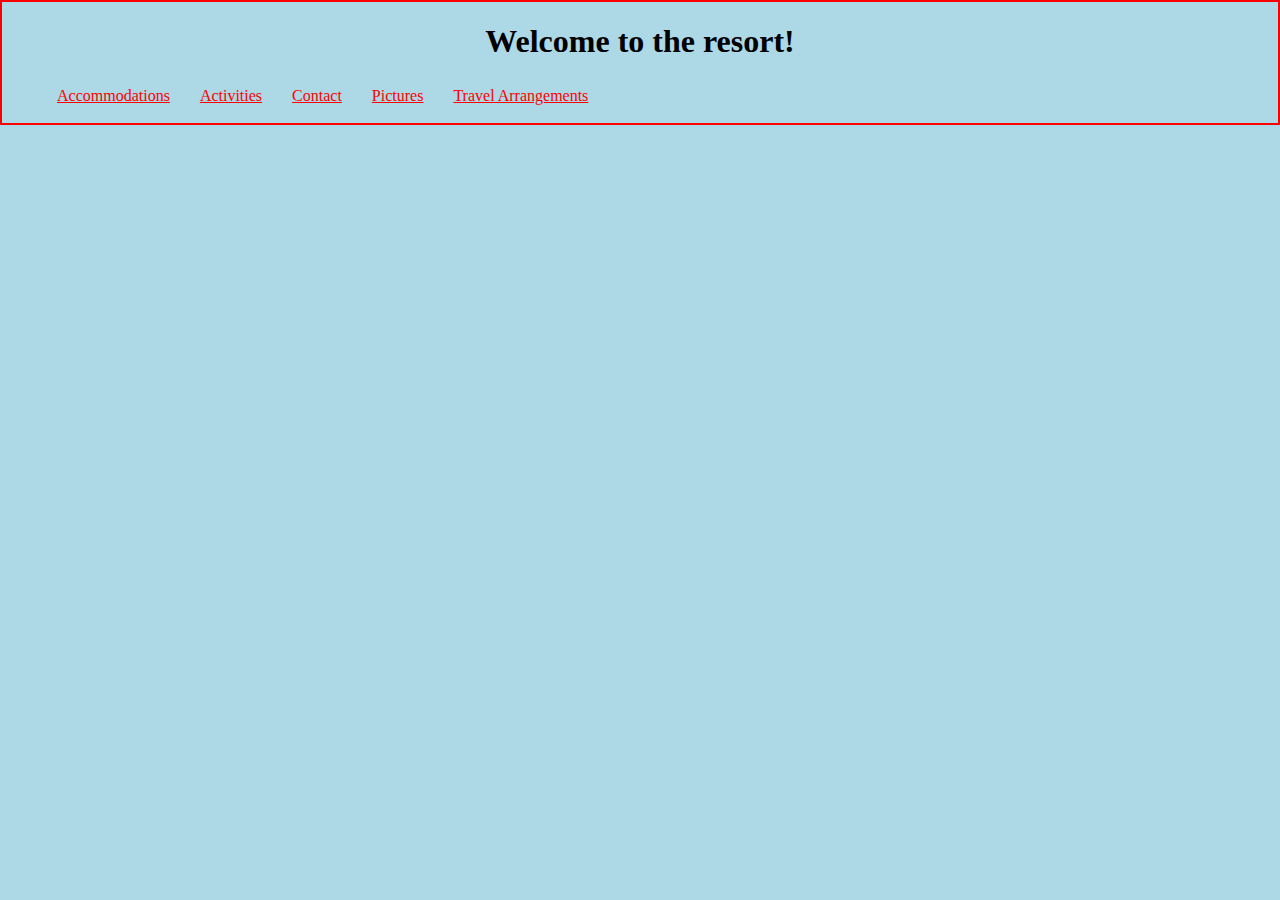
<file: index.html>
<!DOCTYPE html>
<html lang="en-US">
<head>
  <link href="css/styles.css" rel="stylesheet" type="text/css">
  <title>Resort Webpage</title>
</head>

<body>
  <div class="nav-header">
    <h1>Welcome to the resort!</h1>
    <ul>
      <li><a href="accommodations.html">Accommodations</a></li>
      <li><a href="activities.html">Activities</a></li>
      <li><a href="contact-info.html">Contact</a></li>
      <li><a href="pictures.html">Pictures</a></li>
      <li><a href="travel-arrangements.html">Travel Arrangements</a></li>
    </ul>
  </div>
</body>
</html>
</file>
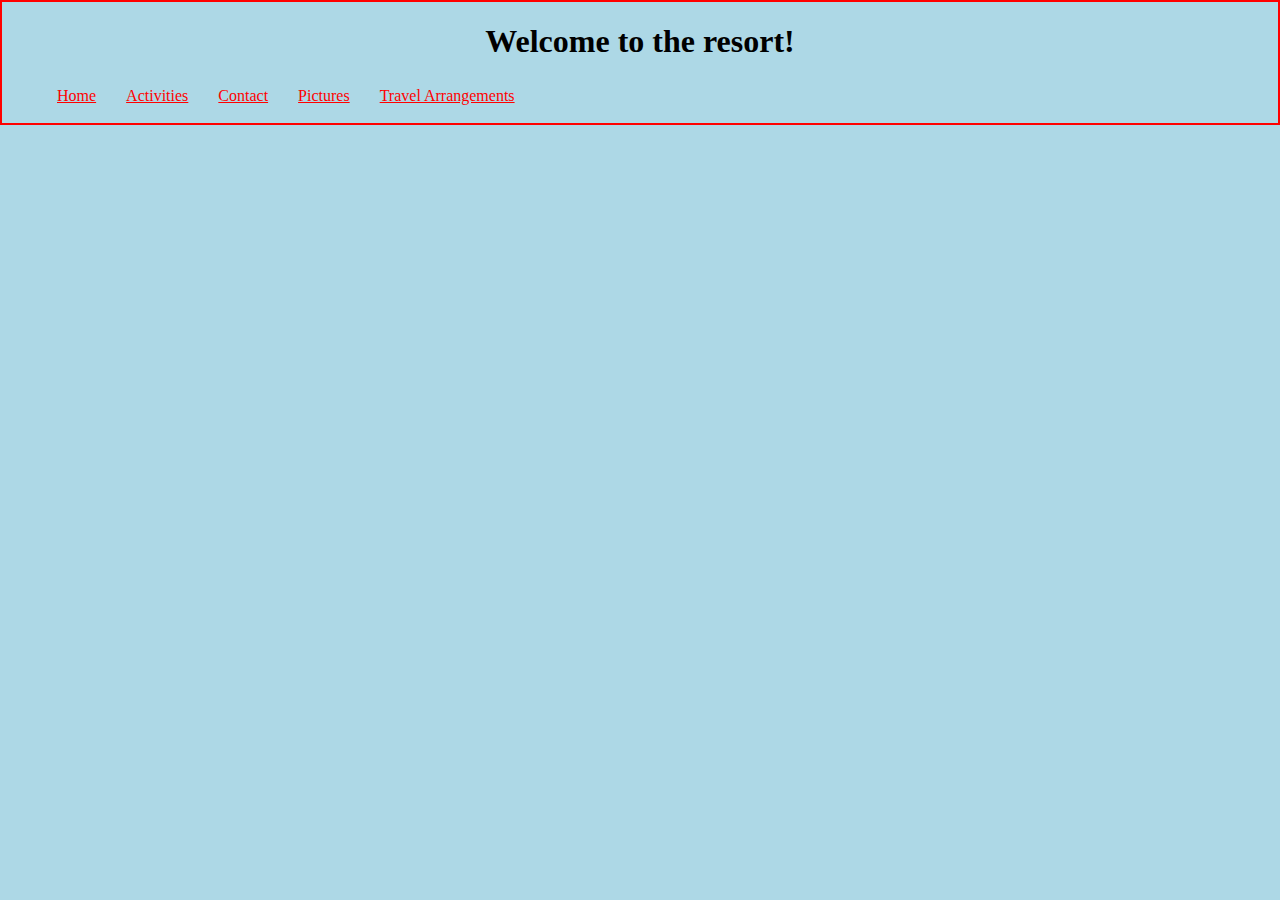
<file: accommodations.html>
<!DOCTYPE html>
<html lang="en-US">
<head>
  <link href="css/styles.css" rel="stylesheet" type="text/css">
  <title>Accommodations</title>
</head>

<body>
  <div class="nav-header">
    <h1>Welcome to the resort!</h1>
    <ul>
      <li><a href="index.html">Home</a></li>
      <li><a href="activities.html">Activities</a></li>
      <li><a href="contact-info.html">Contact</a></li>
      <li><a href="pictures.html">Pictures</a></li>
      <li><a href="travel-arrangements.html">Travel Arrangements</a></li>
    </ul>
  </div>
</body>
</html>
</file>
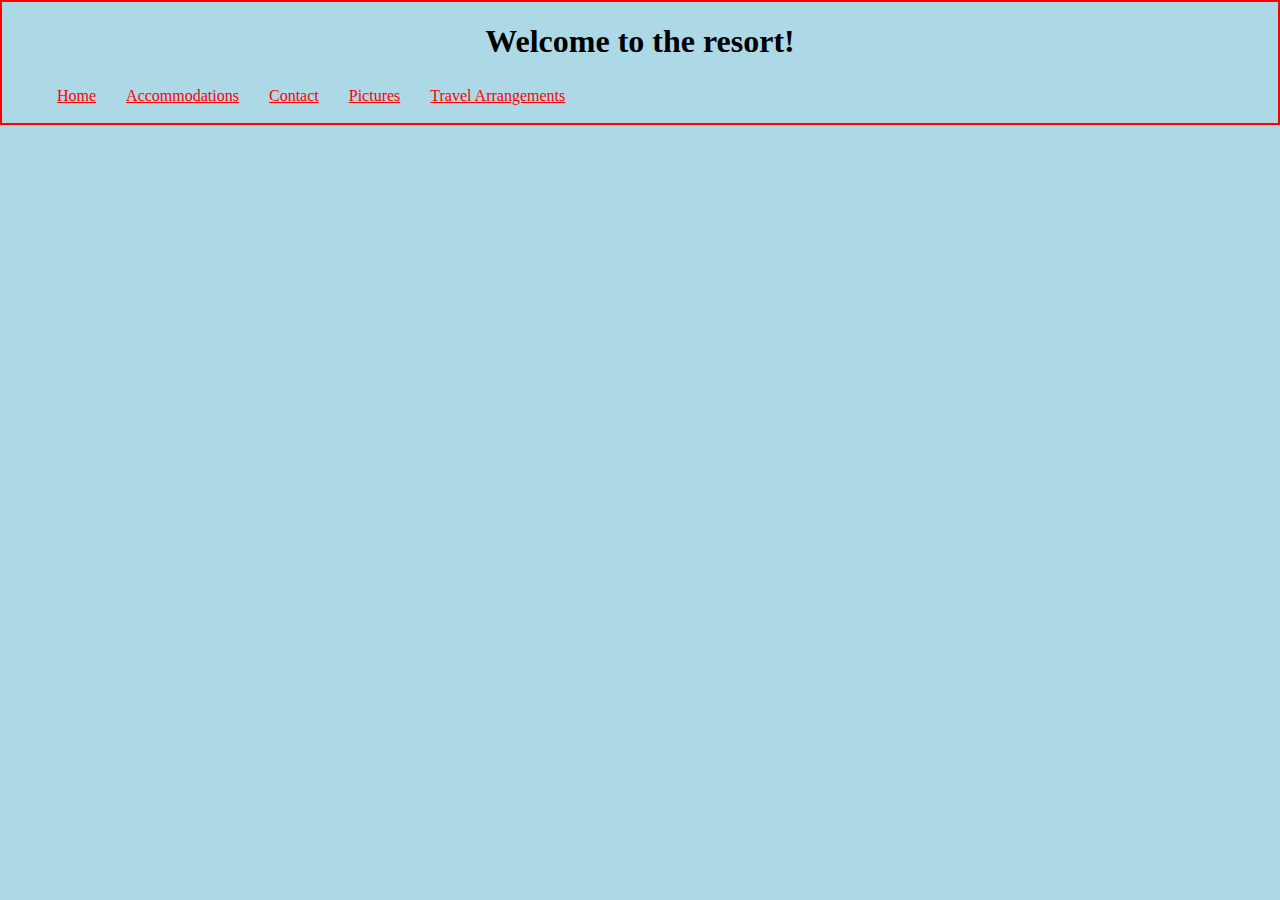
<file: activities.html>
<!DOCTYPE html>
<html lang="en-US">
<head>
  <link href="css/styles.css" rel="stylesheet" type="text/css">
  <title>Activities</title>
</head>

<body>
  <div class="nav-header">
    <h1>Welcome to the resort!</h1>
    <ul>
      <li><a href="index.html">Home</a></li>
      <li><a href="accommodations.html">Accommodations</a></li>
      <li><a href="contact-info.html">Contact</a></li>
      <li><a href="pictures.html">Pictures</a></li>
      <li><a href="travel-arrangements.html">Travel Arrangements</a></li>
    </ul>
  </div>
</body>
</html>
</file>
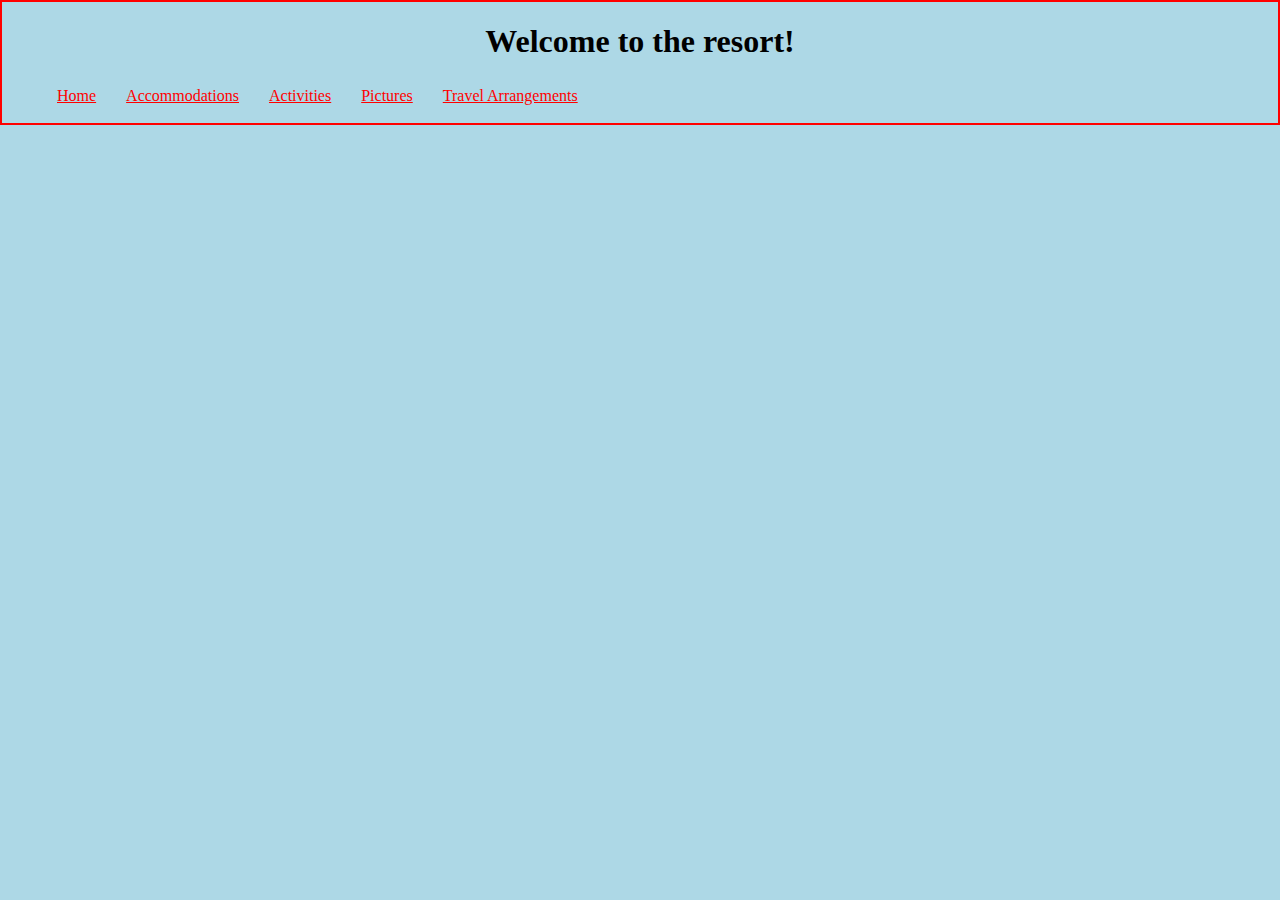
<file: contact-info.html>
<!DOCTYPE html>
<html lang="en-US">
<head>
  <link href="css/styles.css" rel="stylesheet" type="text/css">
  <title>Contact Information</title>
</head>

<body>
  <div class="nav-header">
    <h1>Welcome to the resort!</h1>
    <ul>
      <li><a href="index.html">Home</a></li>
      <li><a href="accommodations.html">Accommodations</a></li>
      <li><a href="activities.html">Activities</a></li>
      <li><a href="pictures.html">Pictures</a></li>
      <li><a href="travel-arrangements.html">Travel Arrangements</a></li>
    </ul>
  </div>
</body>
</html>
</file>
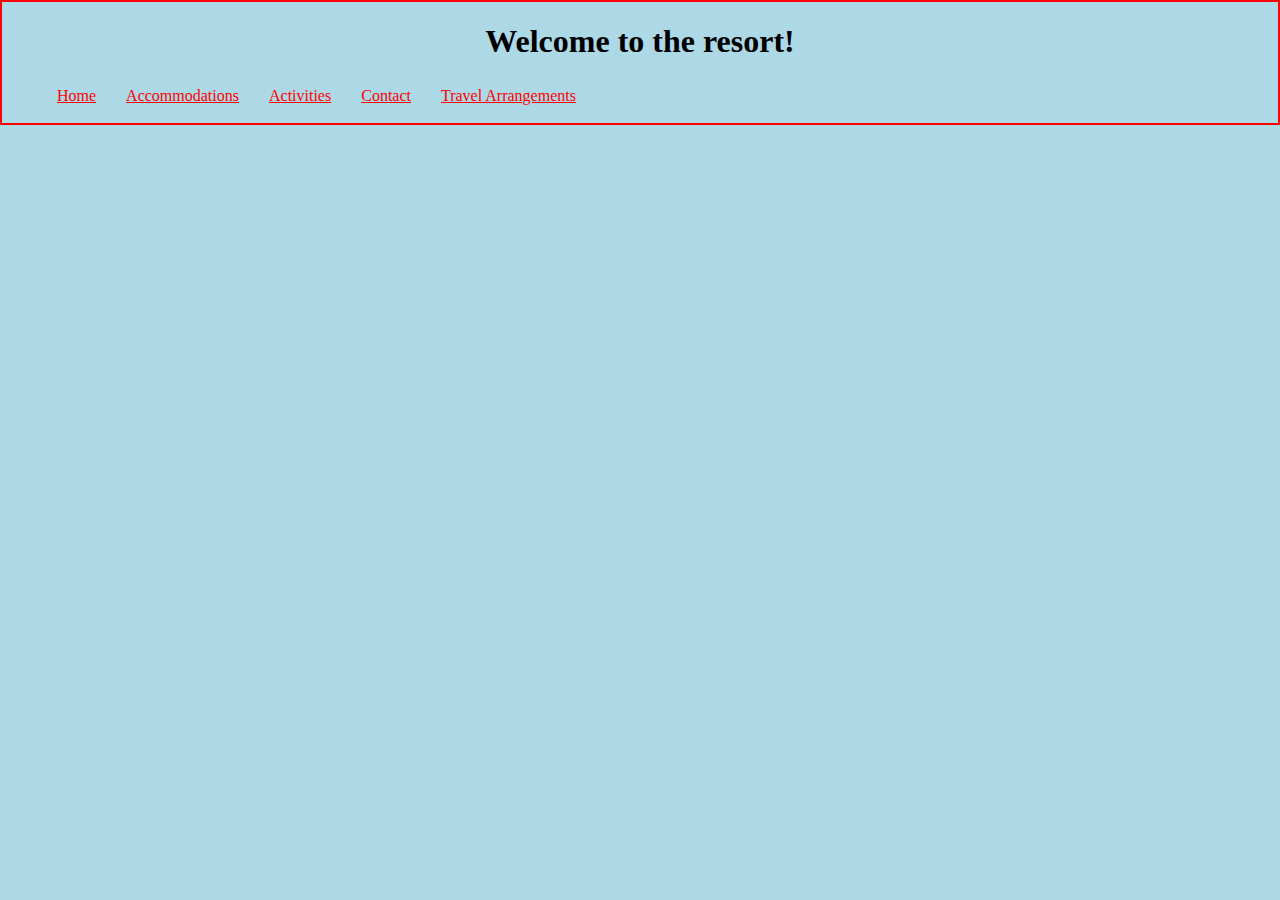
<file: pictures.html>
<!DOCTYPE html>
<html lang="en-US">
<head>
  <link href="css/styles.css" rel="stylesheet" type="text/css">
  <title>Pictures</title>
</head>

<body>
  <div class="nav-header">
    <h1>Welcome to the resort!</h1>
    <ul>
      <li><a href="index.html">Home</a></li>
      <li><a href="accommodations.html">Accommodations</a></li>
      <li><a href="activities.html">Activities</a></li>
      <li><a href="contact-info.html">Contact</a></li>
      <li><a href="travel-arrangements.html">Travel Arrangements</a></li>
    </ul>
  </div>
</body>
</html>
</file>
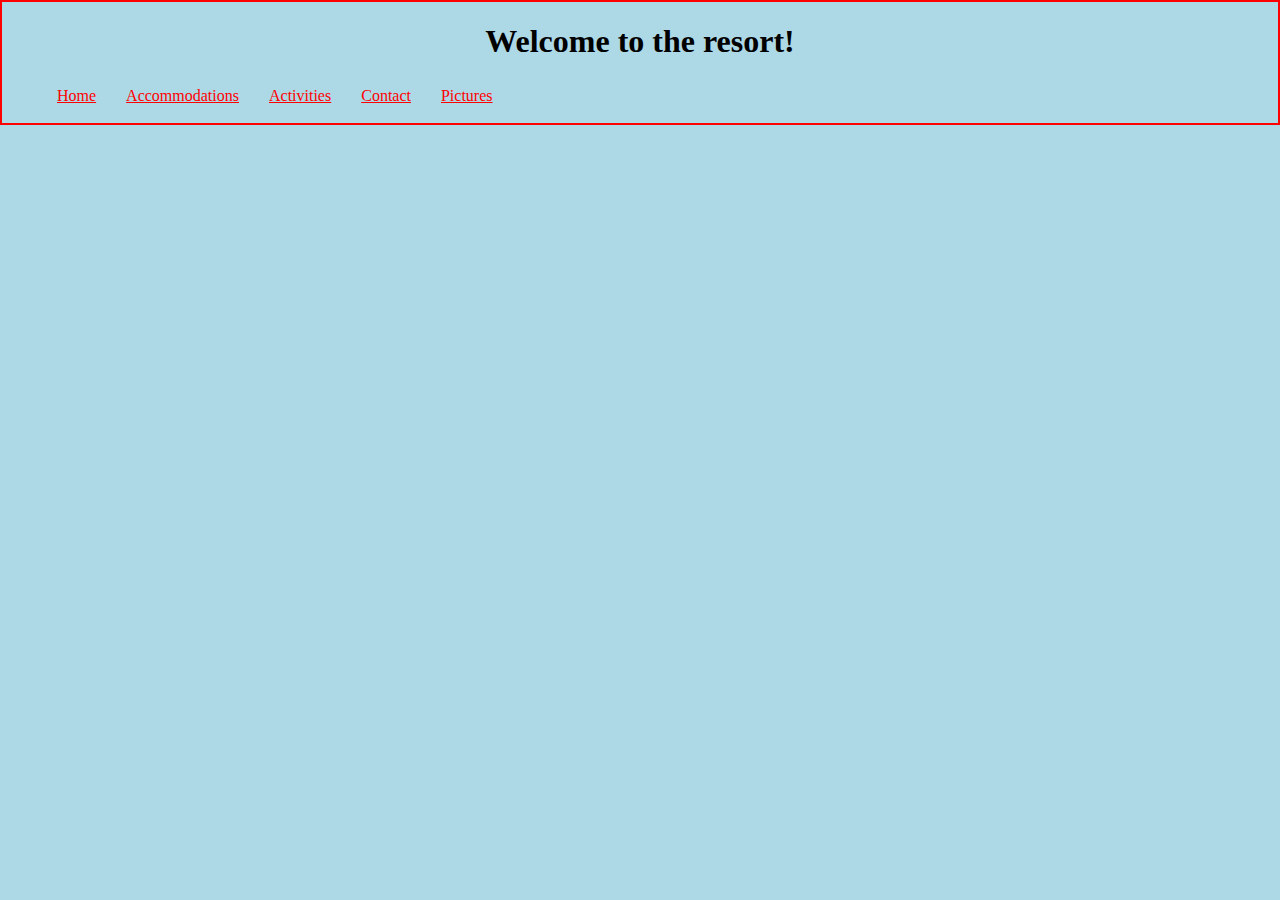
<file: travel-arrangements.html>
<!DOCTYPE html>
<html lang="en-US">
<head>
  <link href="css/styles.css" rel="stylesheet" type="text/css">
  <title>Resort Webpage</title>
</head>

<body>
  <div class="nav-header">
    <h1>Welcome to the resort!</h1>
    <ul>
      <li><a href="index.html">Home</a></li>
      <li><a href="accommodations.html">Accommodations</a></li>
      <li><a href="activities.html">Activities</a></li>
      <li><a href="contact-info.html">Contact</a></li>
      <li><a href="pictures.html">Pictures</a></li>
    </ul>
  </div>
</body>
</html>
</file>
<file: css/styles.css>
* {
  box-sizing: border-box;
}

html {
  width: 100%;
  height: 100%;
  padding: 0;
  margin: 0;
}

body {
  background-color: lightblue;
  height: inherit;
  width: inherit;
  padding: 0;
  margin: 0;
}
.nav-header {
  width: 100%;
  border: 2px solid red;
}
ul {
  display: flex;
  flex-direction: row;
  flex-wrap: wrap;
}
li {
  padding: 5px 15px 2px 15px;
  list-style: none;
}
li:hover {
  background-color: rgba(0, 0, 0, 0.219);
  transition: .5s;
  border-radius: 5px 10px 5px 25px;
}
a:hover {
  color: white;
  transition: .5s;
}

h1 {
  font-size: 30;
  text-align: center;
}

p {
  font-family: 'Gill Sans', 'Gill Sans MT', Calibri, 'Trebuchet MS', sans-serif;
}

a {
  color: red;
}
</file>
